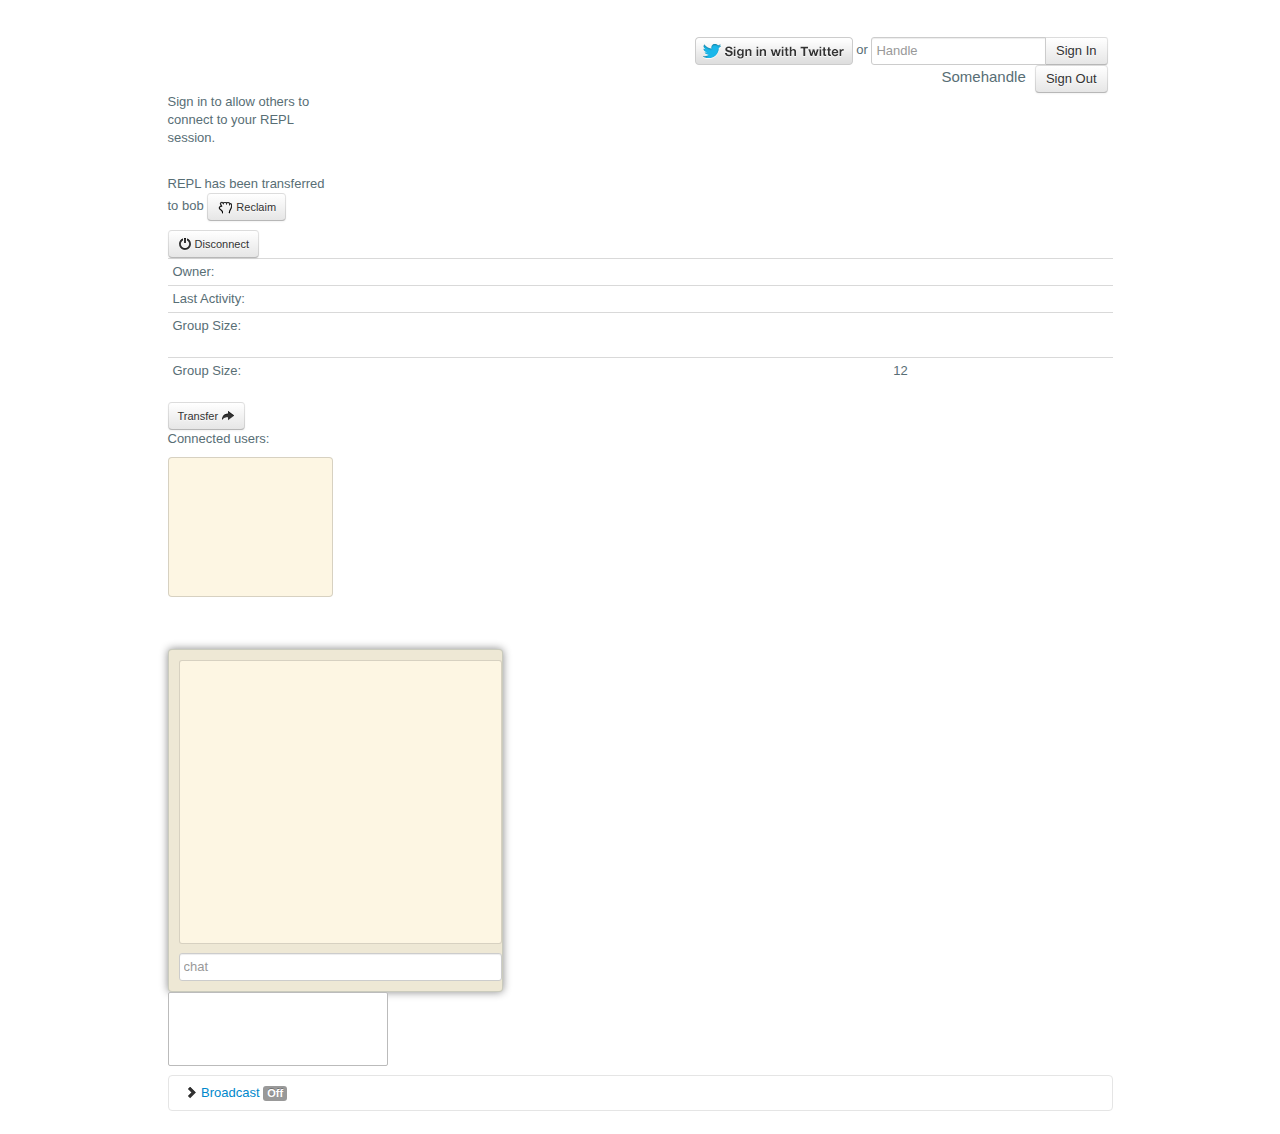
<file: resources/public/snippets.html>
<!DOCTYPE html>
<html lang="en">
<head>
<meta charset="utf-8">
<title>cwo</title>
<meta name="viewport" content="width=device-width, initial-scale=1.0">
<meta name="description" content="">
<meta name="author" content="">

<!-- Le styles -->
<link href="bootstrap/css/bootstrap.css" rel="stylesheet">
<link href="css/main.css" rel="stylesheet">
<link href="css/ansi.css" rel="stylesheet">
</head>

<body>
<div class="container">
  <div class="row">
    <div id="loginbox" class="userbox pull-right">
      <span>
        <a href="/siwt">
          <img src="img/sign-in-with-twitter-gray.png" alt="Sign in with Twitter">
        </a>
      </span>
      <span class="or">or</span>
      <span class="input-append">
        <input id="login-input" type="text" class="span3" placeholder="Handle">
        <button id="login" class="btn" href="#">Sign In</button>
      </span>
    </div>
  </div>
  <div class="row">
    <div id="logoutbox" class="userbox pull-right">
      <span id="handle"> Somehandle </span>
      <input id="token" type="hidden" value="auth-token"></input>
      <button id="logout" class="btn" href="#">Sign Out</button>
    </div>
  </div>

  <div class="row">
    <div class="span3">
      <p id="default-text">Sign in to allow others to connect to your REPL session.</p>
      <div id="tr-box">
        <p>REPL has been transferred to <span id="tr-hdl">bob</span>
        <button id="reclaim" handle="bob" class="btn btn-small">
          <img class="icon" src="img/grab.png"/> Reclaim
        </button>
        </p>
      </div>
    </div>
  </div>

  <div id="status">
    <div id="peer-status-box">
      <button id="discon" handle="bob" class="btn btn-small"><i class="icon-off"></i> Disconnect</button>
      <table class="status table table-condensed">
        <tbody>
        <tr><td>Owner:</td><td id="owner"></td></tr>
        <tr><td>Last Activity:</td><td id="last-act"></td></tr>
        <tr><td>Group Size:</td><td id="last-act"></td></tr>
        </tbody>
      </table>
    </div>

    <div id="home-status-box">
      <table class="status table table-condensed">
        <tbody>
        <tr><td>Group Size:</td><td id="last-act">12</td></tr>
        </tbody>
      </table>
      <button id="transfer" class="btn btn-small">Transfer <i class="icon-share-alt"></i></button>
    </div>
  </div>

  <div class="row">
    <div id="connected" class="span6 panel">
      <div class="row">

        <div id="peers" class="list-box span3">
          <p>Connected users:</p>
          <select multiple="multiple"></select>
        </div>
      </div>
      <div id="oth-chat-box" class="chat">
        <pre></pre>
        <input id="oth-chat" type="text" placeholder="chat">
      </div>
      <!-- /row -->
    </div>
  </div>

  <select id="sub-peer-list" multiple="multiple">
  </select>

  <div class="accordion" id="main-menu">
    <div id="bc-accordion" class="accordion-group">
      <div class="accordion-heading">
        <a class="accordion-toggle" data-toggle="collapse" data-parent="#main-menu" href="#broadcast">
          <i class="icon-chevron-right"></i> Broadcast <span id="badge-sp"><span id="bdg-off" class="label">Off</span></span>
        </a>
      </div>
      <div id="broadcast" class="accordion-body collapse" style="height: 0px; ">
        <div class="accordion-inner">
          Turn on REPL sharing
          <div id="bc-radio" class="btn-group">
            <button value="off" class="btn">Off</button>
            <button value="on" class="btn">On</button>
          </div>
        </div>
      </div>
    </div>
  </div>

</div>
</body>
</html>
</file>
<file: resources/public/css/main.css>
/* solarized colors */
html, body {
  color: #586e75; }

.navbar-fixed-top {
  color: white; }

body {
  padding-top: 37px;
  padding-bottom: 5px; }

.sidebar-nav {
  padding: 9px 0; }

#paste-err {
  color: #dc322f;
  font-weight: bold; }

#pastebtn {
  background-color: #264e64 !important;
  background-repeat: repeat-x;
  filter: progid:DXImageTransform.Microsoft.gradient(startColorstr="#4188ad", endColorstr="#254e63");
  background-image: -khtml-gradient(linear, left top, left bottom, from(#4188ad), to(#254e63));
  background-image: -moz-linear-gradient(top, #4188ad, #254e63);
  background-image: -ms-linear-gradient(top, #4188ad, #254e63);
  background-image: -webkit-gradient(linear, left top, left bottom, color-stop(0%, #4188ad), color-stop(100%, #254e63));
  background-image: -webkit-linear-gradient(top, #4188ad, #254e63);
  background-image: -o-linear-gradient(top, #4188ad, #254e63);
  background-image: linear-gradient(#4188ad, #254e63);
  border-color: #254e63 #254e63 #1f4051;
  color: #fff !important;
  text-shadow: 0 -1px 0 rgba(0, 0, 0, 0.33);
  -webkit-font-smoothing: antialiased; }

.navbar-inner {
  padding-top: 5px;
  min-height: 33px; }

.userbox {
  margin-bottom: 0px;
  margin-right: 5px; }

.status td {
  border-top: 1px solid #CCC;
  border-top: 1px solid rgba(0, 0, 0, 0.15); }

.userbox .btn {
  margin-left: -5px; }

/*
.list-box .btn {
  display: block;
}*/
#tr-box {
  margin-top: 28px; }

.chat-hdr > [class*="span"] {
  min-height: 1px; }

.chat-hdr {
  margin-top: -8px; }

#user-container span {
  margin-left: 10px;
  margin-right: 10px; }

.container > .span12 {
  margin-left: 0px; }

.console {
  position: relative;
  height: 544px;
  margin: 10px; }

.list-box > select {
  margin-bottom: 10px;
  width: 100%;
  height: 140px;
  background-color: #fdf6e3;
  border-radius: 4px;
  border: 1px solid #CCC;
  border: 1px solid rgba(0, 0, 0, 0.15); }

#avatar {
  height: 27px; }

#ghbtn {
  width: 72px; }

img.icon {
  vertical-align: top; }

.chat {
  border: 1px solid #002b36;
  border: 1px solid rgba(0, 43, 54, 0.15);
  box-shadow: 0 0 8px 0px #888;
  border-radius: 4px;
  padding: 10px;
  margin-bottom: 0px;
  margin-right: 10px;
  margin-top: 42px;
  background-color: #eee8d5; }

.chat pre {
  height: 280px;
  width: 100%;
  padding: 0 4px 2px;
  border: 1px solid #CCC;
  border: 1px solid rgba(0, 0, 0, 0.15);
  background-color: #fdf6e3;
  border-radius: 3px;
  overflow: auto; }

.chat input {
  width: 100%;
  margin-bottom: 0px;
  /*  background-color: $base3;*/
  border-radius: 3px; }

#chat-list {
  width: 100%; }

#handle {
  font-size: 15px;
  margin-right: 10px; }

.tab-content {
  border-radius: 4px;
  box-shadow: 0 0 8px 0px #888;
  position: relative;
  z-index: 2; }

.nav-tabs {
  margin-bottom: 0px;
  margin-left: 9px;
  border-bottom: 0px; }

.nav-tabs > li.active {
  position: relative;
  z-index: 3; }

.nav-tabs > li:hover {
  position: relative;
  z-index: 3; }

.nav-tabs > li > a:hover {
  background-color: #93a1a1; }

.nav-tabs > li > a {
  background-color: #eee8d5;
  color: #586e75;
  border-color: #eee8d5 #eee8d5 #dddddd; }

.tab-content, .nav-tabs > .active > a, .nav-tabs > .active > a:hover {
  background-color: #eee8d5;
  color: #586e75; }

.main {
  position: relative;
  padding-top: 10px;
  color: #586e75;
  z-index: 2; }

.accordion-group {
  /*  border: 0px;*/ }

.accordion-body {
  /* border: 1px solid #E5E5E5;*/
  background-color: #fdf6e3; }

a:hover {
  text-decoration: none; }

/* accordion menus */
#join.in {
  width: 156%; }

.jqconsole-header {
  font-family: "Helvetica Neue", Helvetica, Arial, sans-serif; }

/*
.console {
  margin-left: 10px;
  margin-bottom: 10px;
}*/
.console .btn.pull-right {
  position: relative;
  z-index: 1; }

pre.jqconsole {
  background-color: #fdf6e3; }

/* console header */
span.jqconsole-header > span {
  color: #586e75; }

/* The command history */
.jqconsole-old-prompt {
  color: #93a1a1;
  font-weight: normal; }

/* The current prompt text color */
.jqconsole-prompt {
  color: #586e75; }

/* The text color of the output. */
.jqconsole-output {
  color: #268bd2; }

/* The inner console element. */
.jqconsole {
  padding: 10px; }

/* The cursor. */
.jqconsole-cursor {
  background-color: #93a1a1; }

/* The cursor color when the console looses focus. */
.jqconsole-blurred .jqconsole-cursor {
  background-color: #eee8d5; }

/* The text color when in input mode. */
.jqconsole-input {
  color: #dd0; }

/* Previously entered input. */
.jqconsole-old-input {
  color: #bb0;
  font-weight: normal; }

/* The text color of error output. */
.jqconsole-error {
  color: #dc322f; }

/* Color of info messages */
.jqconsole-info {
  color: #cb4b16; }

.repl-container {
  position: absolute;
  top: 0px;
  bottom: 0px;
  right: 0px;
  left: 0px;
  margin: 0px;
  overflow: auto; }

.output {
  height: 200px;
  margin-top: 20px;
  background-color: #FFF; }
</file>
<file: resources/public/css/ansi.css>
.jqconsole-ansi-bold {
  font-weight: bold!important;
}

.jqconsole-ansi-lighter {
  font-weight: lighter!important;
}

.jqconsole-ansi-italic {
  font-style: italic!important;
}

.jqconsole-ansi-underline {
  text-decoration: underline!important;
}

@-webkit-keyframes blinker {  
  from { opacity: 1.0; }
  to { opacity: 0.0; }
}

@-moz-keyframes blinker {  
  from { opacity: 1.0; }
  to { opacity: 0.0; }
}

@-ms-keyframes blinker {  
  from { opacity: 1.0; }
  to { opacity: 0.0; }
}

@-o-keyframes blinker {  
  from { opacity: 1.0; }
  to { opacity: 0.0; }
}

.jqconsole-ansi-blink {
  -webkit-animation-name: blinker;
  -moz-animation-name: blinker;
  -ms-animation-name: blinker;
  -o-animation-name: blinker;
  -webkit-animation-iteration-count: infinite;
  -moz-animation-iteration-count: infinite;
  -ms-animation-iteration-count: infinite; 
  -o-animation-iteration-count: infinite; 
  -webkit-animation-timing-function: cubic-bezier(1.0,0,0,1.0);
  -ms-animation-timing-function: cubic-bezier(1.0,0,0,1.0);
  -o-animation-timing-function: cubic-bezier(1.0,0,0,1.0);
  -moz-animation-timing-function: cubic-bezier(1.0,0,0,1.0);
  -webkit-animation-duration: 1s; 
  -moz-animation-duration: 1s;
  -o-animation-duration: 1s;
  -ms-animation-duration: 1s;
}

.jqconsole-ansi-blink-rapid {
  -webkit-animation-name: blinker;
  -moz-animation-name: blinker;
  -ms-animation-name: blinker;
  -o-animation-name: blinker;
  -webkit-animation-iteration-count: infinite;
  -moz-animation-iteration-count: infinite;
  -ms-animation-iteration-count: infinite; 
  -o-animation-iteration-count: infinite; 
  -webkit-animation-timing-function: cubic-bezier(1.0,0,0,1.0);
  -ms-animation-timing-function: cubic-bezier(1.0,0,0,1.0);
  -o-animation-timing-function: cubic-bezier(1.0,0,0,1.0);
  -moz-animation-timing-function: cubic-bezier(1.0,0,0,1.0);
  -webkit-animation-duration: 0.5s; 
  -moz-animation-duration: 0.5s;
  -o-animation-duration: 0.5s;
  -ms-animation-duration: 0.5s; 
}


.jqconsole-ansi-hidden {
  visibility:hidden!important;
}

.jqconsole-ansi-line-through {
  text-decoration: line-through;
}

.jqconsole-ansi-fonts-1 {
  
}
.jqconsole-ansi-fonts-2 {
  
}
.jqconsole-ansi-fonts-3 {
  
}
.jqconsole-ansi-fonts-4 {
  
}
.jqconsole-ansi-fonts-5 {
  
}
.jqconsole-ansi-fonts-6 {
  
}
.jqconsole-ansi-fonts-7 {
  
}
.jqconsole-ansi-fonts-8 {
  
}
.jqconsole-ansi-fonts-9 {
  
}

.jqconsole-ansi-fraktur {
  
}

.jqconsole-ansi-color-black {
  color: black!important;
}
.jqconsole-ansi-color-red {
  color: red!important;
}
.jqconsole-ansi-color-green {
  color: green!important;
}
.jqconsole-ansi-color-yellow {
  color: yellow!important;
}
.jqconsole-ansi-color-blue {
  color: blue!important;
}
.jqconsole-ansi-color-magenta {
  color: magenta!important;
}
.jqconsole-ansi-color-cyan {
  color: cyan!important;
}
.jqconsole-ansi-color-white {
  color: white!important;
}

.jqconsole-ansi-background-color-black {
  background-color: black!important;
}
.jqconsole-ansi-background-color-red {
  background-color: red!important;
}
.jqconsole-ansi-background-color-green {
  background-color: green!important;
}
.jqconsole-ansi-background-color-yellow {
  background-color: yellow!important;
}
.jqconsole-ansi-background-color-blue {
  background-color: blue!important;
}
.jqconsole-ansi-background-color-magenta {
  background-color: magenta!important;
}
.jqconsole-ansi-background-color-cyan {
  background-color: cyan!important;
}
.jqconsole-ansi-background-color-white {
  background-color: white!important;
}

.jqconsole-ansi-framed {
  border: 1px solid!important;
}
.jqconsole-ansi-overline {
  text-decoration: overline!important;
}
</file>
